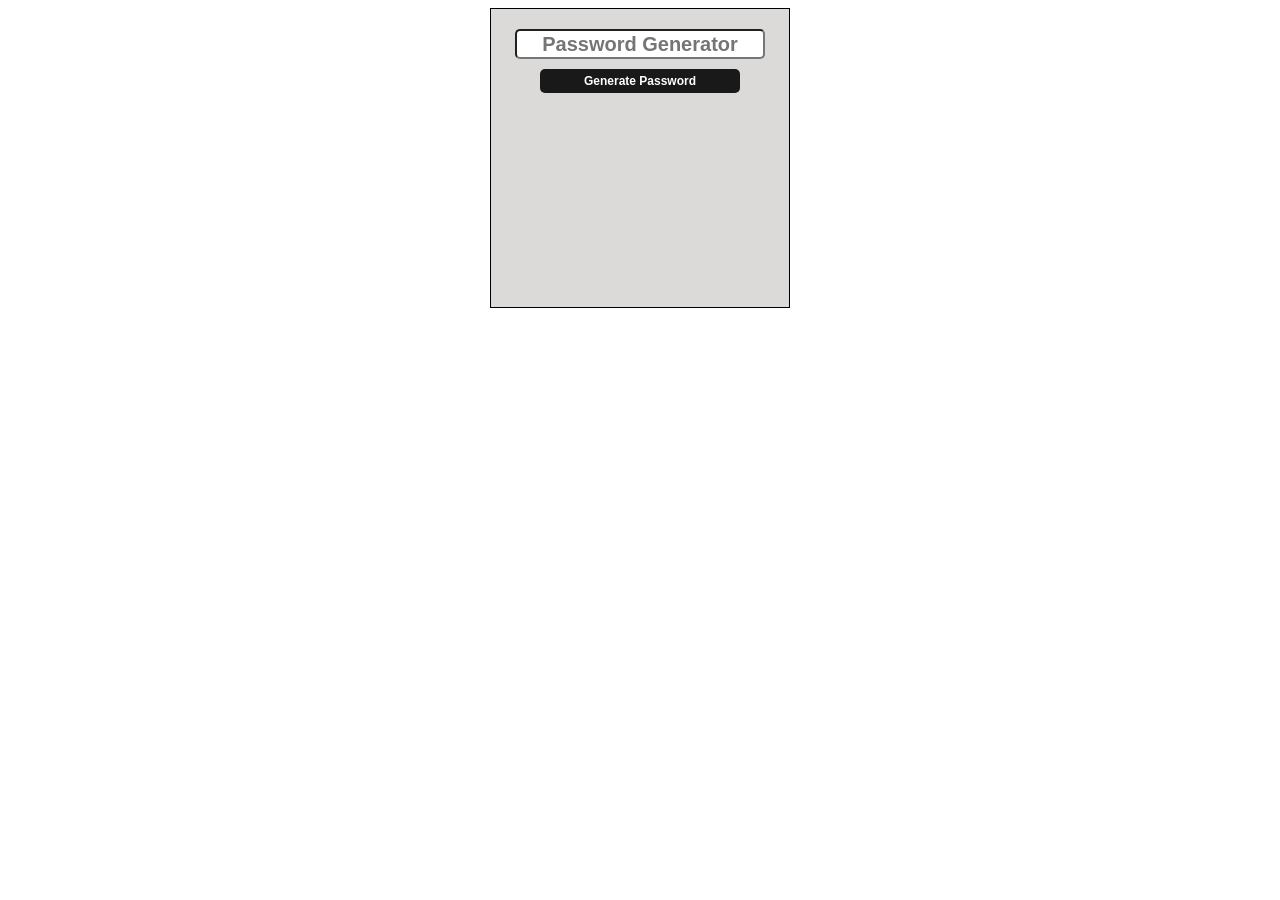
<file: webpractice/calcu/index.html>
<!DOCTYPE html>
<html lang="en">
<head>
    <meta charset="UTF-8">
    <meta name="viewport" content="width=device-width, initial-scale=1.0">
    <title>calcu</title>
    <link rel="stylesheet" href="style.css">
</head>
<body>
    
    <div class="pass">
        <input type="text" id="myPassword" placeholder="Password Generator">
        <button id="generate">Generate Password</button>
    </div>
    <script src="script.js"></script>
</body>
</html>
</file>
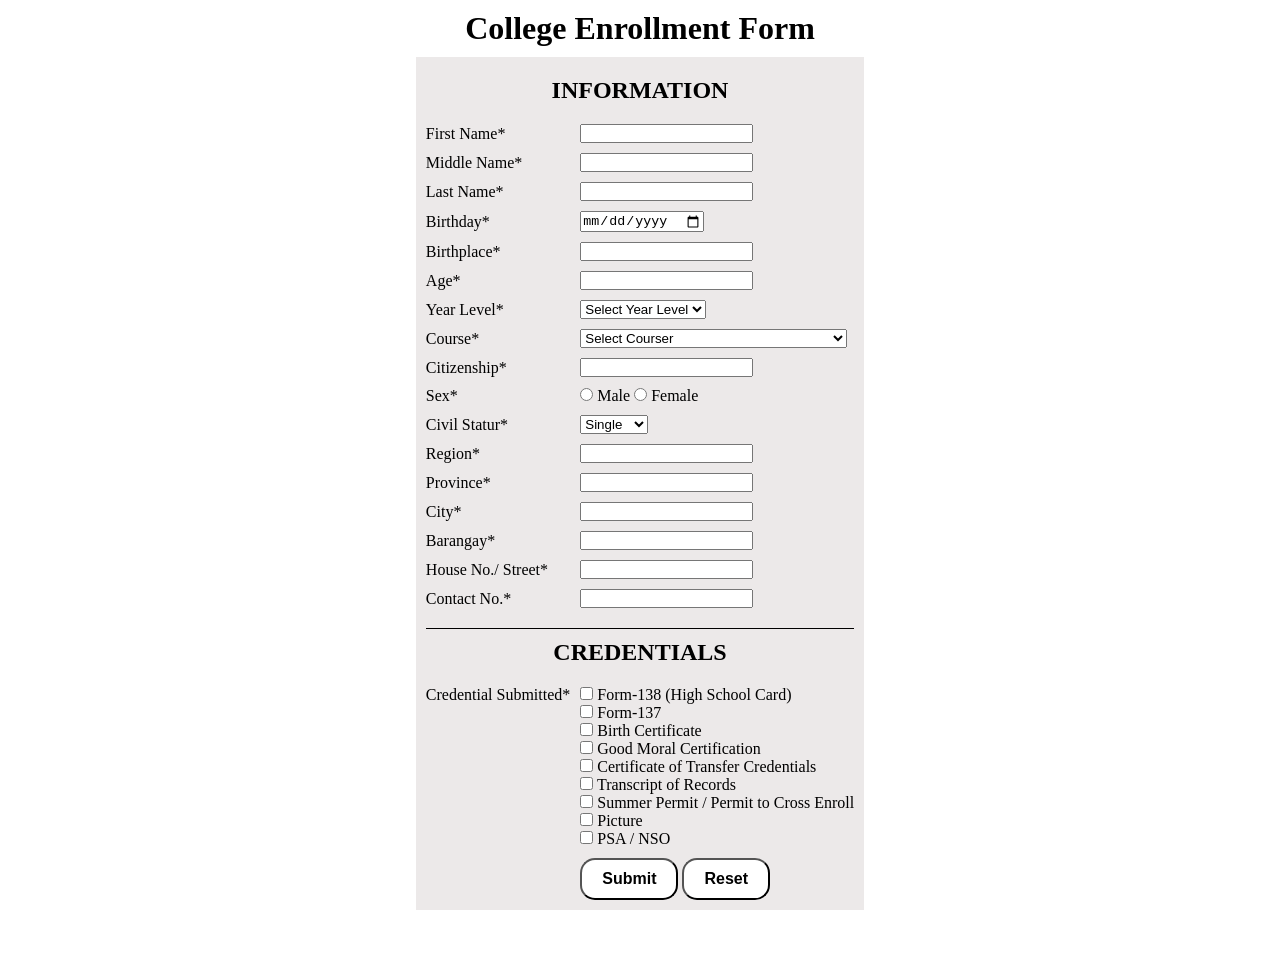
<file: webpractice/inputs/index.html>
<!DOCTYPE html>
    <html lang="en">
    <head>
        <meta charset="UTF-8">
        <meta name="viewport" content="width=device-width, initial-scale=1.0">
        <title>inputs</title>
        <link rel="stylesheet" href="style.css">
    </head>

    <body>
            <h1>College Enrollment Form</h1>
            <form action="">
                <table>
                    
                    <td colspan="2"><h2>INFORMATION</h2></td>
                    <tr>
                        <td>
                            <p>First Name*</p>
                        </td>
                        <td>
                            <input type="text">
                        </td>
                    </tr>

                    <tr>
                        <td>
                            <label>Middle Name*</label>
                        </td>
                        <td>
                            <input type="text">
                        </td>
                    </tr>

                    <tr>
                        <td>
                            <label>Last Name*</label>
                        </td>
                        <td>
                            <input type="text">
                        </td>
                    </tr>

                    <tr>
                        <td>
                            <label>Birthday*</label>
                        </td>
                        <td>
                            <input type="date">
                        </td>
                    </tr>

                    <tr>
                        <td>
                            <label>Birthplace*</label>
                        </td>
                        <td>
                            <input type="text">
                        </td>
                    </tr>

                    <tr>
                        <td>
                            <label>Age*</label>
                        </td>
                        <td>
                            <input type="text">
                        </td>
                    </tr>

                    <tr>
                        <td>
                            <label>Year Level*</label>
                        </td>
                        <td>
                            <select>
                                <option>Select Year Level</option>
                                <option>1st Year</option>
                                <option>2nd Year</option>
                                <option>3rd Year</option>
                                <option>4th Year</option>
                            </select>
                        </td>
                    </tr>

                    <tr>
                        <td>
                            <label>Course*</label>
                        </td>
                        <td>
                            <select>
                                <option>Select Courser</option>
                                <option>ACT (Associate in Computer Technology)</option>
                                <option>BSOA (Business Office Administration)</option>
                                <option>ENTREO (Entrepreneurhsip)</option>
                                <option>HM (Hospitality Management)</option>
                                <option>CT (Computer Technology)</option>
                            </select>
                        </td>
                    </tr>

                    <tr>
                        <td>
                            <label>Citizenship*</label>
                        </td>
                        <td>
                            <input type="text">
                        </td>
                    </tr>

                    <tr>
                        <td>
                            <label>Sex*</label>
                        </td>
                        <td>
                            <input type="radio" name="gender">
                            <label for="">Male</label>
                            <input type="radio" name="gender">
                            <label for="">Female</label>
                        </td>
                    </tr>

                    <tr>
                        <td>
                            <label>Civil Statur*</label>
                        </td>
                        <td>
                            <select>
                                <option>Single</option>
                                <option>Married</option>
                            </select>
                        </td>
                    </tr>

                    <tr>
                        <td>
                            <label>Region*</label>
                        </td>
                        <td>
                            <input type="text">
                        </td>
                    </tr>

                    <tr>
                        <td>
                            <label>Province*</label>
                        </td>
                        <td>
                            <input type="text">
                        </td>
                    </tr>

                    <tr>
                        <td>
                            <label>City*</label>
                        </td>
                        <td>
                            <input type="text">
                        </td>
                    </tr>

                    <tr>
                        <td>
                            <label>Barangay*</label>
                        </td>
                        <td>
                            <input type="text">
                        </td>
                    </tr>

                    <tr>
                        <td>
                            <label>House No./ Street*</label>
                        </td>
                        <td>    
                            <input type="text">
                        </td>
                    </tr>

                    <tr>
                        <td>
                            <label>Contact No.*</label>
                        </td>
                        <td>
                            <input type="text">
                        </td>
                    </tr>
                    
                    <td colspan="2"><h2 class="cred">CREDENTIALS</h2></td>

                    <tr>
                        <td rowspan="2" style="vertical-align: top"> 
                            <p>Credential Submitted*</p>
                        </td>
                        <td>
                            <input type="checkbox"> Form-138 (High School Card)<br>
                            <input type="checkbox"> Form-137<br>
                            <input type="checkbox"> Birth Certificate<br>
                            <input type="checkbox"> Good Moral Certification<br>
                            <input type="checkbox"> Certificate of Transfer Credentials<br>
                            <input type="checkbox"> Transcript of Records<br>
                            <input type="checkbox"> Summer Permit / Permit to Cross Enroll<br>
                            <input type="checkbox"> Picture<br>
                            <input type="checkbox"> PSA / NSO<br>
                        </td>
                    </tr>

                    <tr>
                        <td>
                            <input id="button" class="submit" type="submit" value="Submit">
                            <input id="button" class="reset" type="reset" value="Reset">
                        </td>
                    </tr>
                
                </table>
            </form>
    </body>
    </html>
</file>
<file: webpractice/calcu/style.css>
* {
    box-sizing:border-box;
}

body {
    font-family: 'Franklin Gothic Medium', 'Arial Narrow', Arial, sans-serif;
}

.pass {
    border: 1px black solid;
    margin: auto;
    display: flex;
    flex-direction: column;
    align-items: center;
    padding: 20px;
    width: 300px;
    height: 300px;
    background-color: rgb(220, 217, 217);
}

#myPassword {
    text-align: center;
    font-weight: bold;
    font-size: 20px;
    margin-bottom: 10px;
    border-radius: 5px;
    width: 250px;
    height: 30px;
}

#generate {
    font-weight: bold;
    font-size: 12px;
    padding: 5px 10px;
    border-radius: 5px;
    border: 0;
    background-color: rgb(25, 25, 25);
    color: #ffff;
    cursor: pointer;
    transition: all 0.5s ease-in-out;
    width: 200px;
}

#generate:hover {
    transform: scale(1.1);
    color: black;
    background-color: #ffff;
}
</file>
<file: webpractice/inputs/style.css>
*{
    margin: 0;
    padding: 0;
    box-sizing: border-box;
}

h1,h2{
    text-align: center;
    margin: 10px auto;
}

.cred{
    border-top: solid 1px;
    padding: 10px 0 0 0;
}


table{
    background-color: rgba(235, 232, 232, 0.946);
    border-collapse: separate;
    border-spacing:10px;
    margin: 0 auto 50px auto;
    text-align: left;
}

#button {
    padding: 10px 20px;
    background-color: white;
    border-radius: 15px;
    font-weight: bold;
    font-size: 16px;
    cursor: pointer;

    transition: all 0.5s ease-in-out;
}

#button.submit:hover{
    background-color: rgb(116, 255, 144);
    transform: scale(1.1);

}

#button.submit:active{
    background-color: rgb(0, 141, 28);
}

#button.reset:hover{
    background-color: rgb(255, 109, 109);
    transform: scale(1.1);
}

#button.reset:active{
    background-color: rgb(255, 0, 0);
}
</file>
